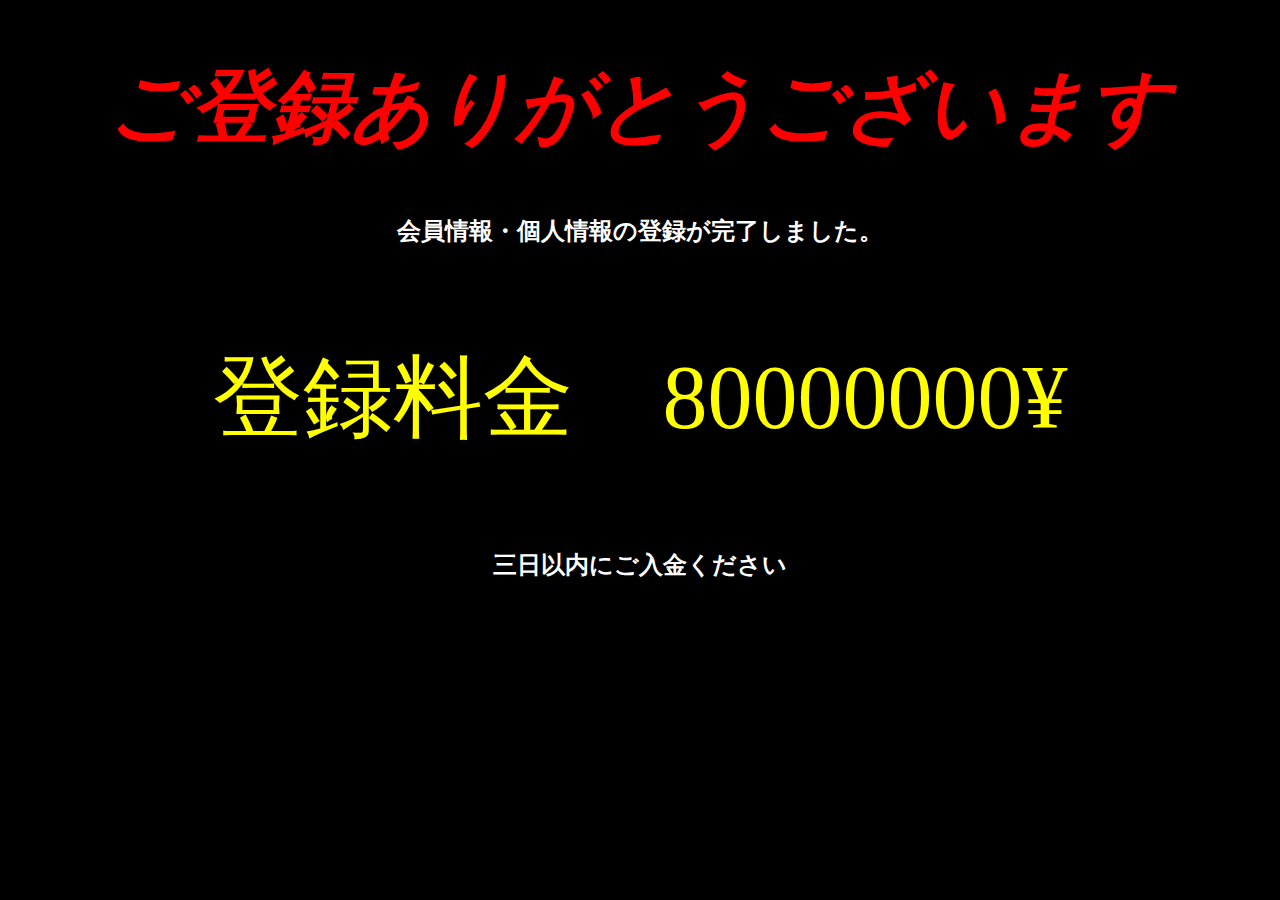
<file: cv2.html>
<!DOCTYPE html>
<html lang="ja" dir="ltr">
  <head>
    <meta charset="utf-8">
    <title>請求</title>
    <link rel="stylesheet" href="assets/css/cv2.css">
  </head>
  <body>
    <h1>ご登録ありがとうございます</h1>
    <h2>会員情報・個人情報の登録が完了しました。</h2>
    <p>登録料金　80000000¥</p>
    <h2>三日以内にご入金ください</h2>

  </body>
</html>
</file>
<file: assets/css/cv2.css>
body{
  background-color: black;
  text-align: center;
}

h1{
  font-style: italic;
  font-size: 80px;
  color: red;
}
h2{
  color: white;

}

p{
  font-size: 90px;
  color: yellow;
}
</file>
